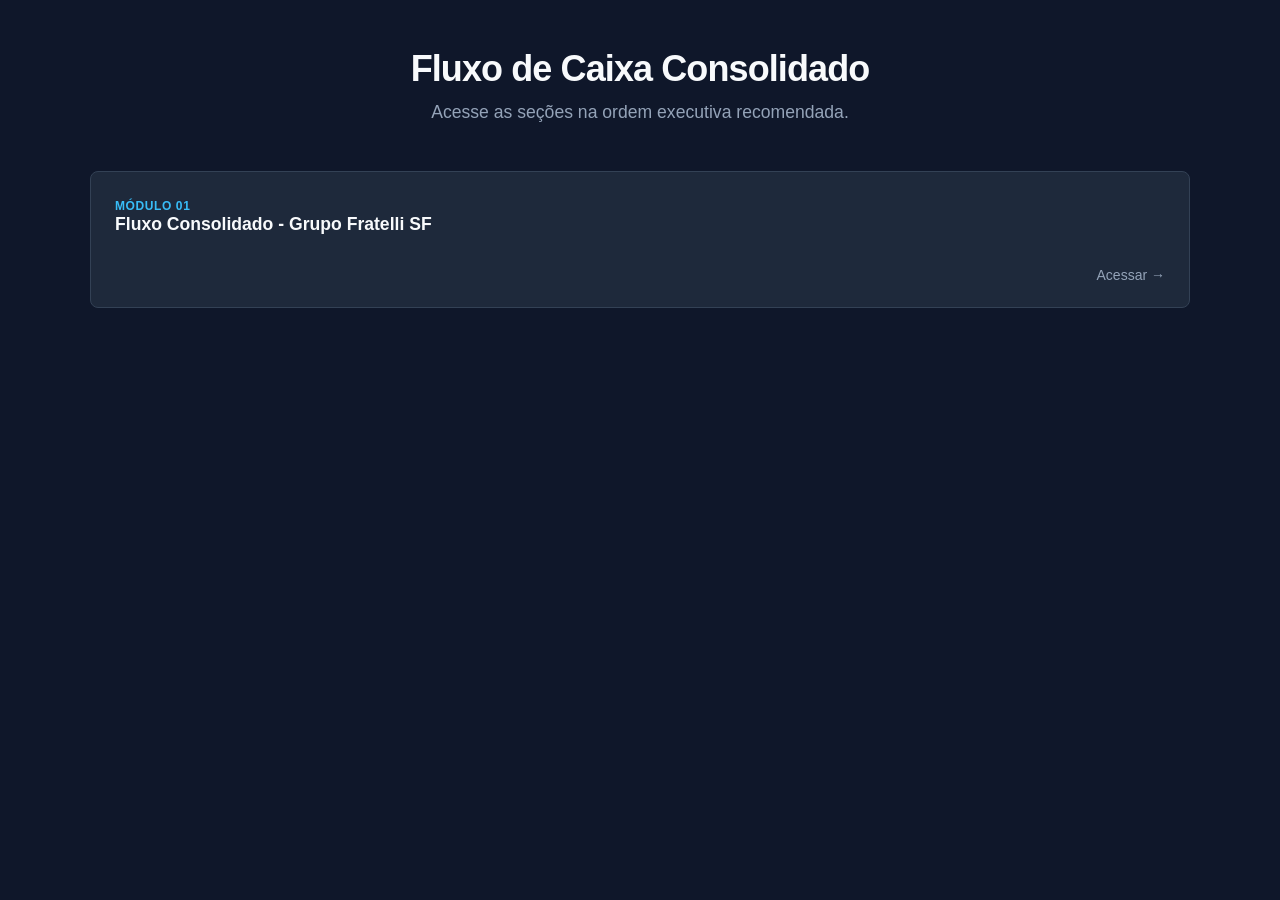
<file: index.html>
<!DOCTYPE html>
<html lang="pt-BR">
<head>
    <meta charset="UTF-8">
    <meta name="viewport" content="width=device-width, initial-scale=1.0">
    <title>Fluxo de Caixa Consolidado</title>
    <style>
        :root {
            --bg-color: #0f172a;
            --card-bg: #1e293b;
            --accent: #38bdf8;
            --text-main: #f8fafc;
            --text-muted: #94a3b8;
            --border: #334155;
        }

        * {
            box-sizing: border-box;
            margin: 0;
            padding: 0;
            font-family: -apple-system, BlinkMacSystemFont, "Segoe UI", Roboto, sans-serif;
        }

        body {
            background-color: var(--bg-color);
            color: var(--text-main);
            min-height: 100vh;
            display: flex;
            flex-direction: column;
            align-items: center;
            padding: 3rem 1.5rem;
        }

        header {
            text-align: center;
            margin-bottom: 3rem;
            max-width: 800px;
        }

        h1 {
            font-size: 2.25rem;
            font-weight: 700;
            letter-spacing: -0.025em;
            margin-bottom: 0.75rem;
        }

        p {
            color: var(--text-muted);
            font-size: 1.1rem;
        }

        .grid-container {
            display: grid;
            grid-template-columns: repeat(auto-fit, minmax(280px, 1fr));
            gap: 1.25rem;
            width: 100%;
            max-width: 1100px;
        }

        .report-card {
            background-color: var(--card-bg);
            border: 1px solid var(--border);
            border-radius: 8px;
            padding: 1.5rem;
            text-decoration: none;
            color: inherit;
            transition: transform 0.2s ease, border-color 0.2s ease;
            display: flex;
            flex-direction: column;
            justify-content: space-between;
        }

        .report-card:hover {
            transform: translateY(-4px);
            border-color: var(--accent);
        }

        .report-title {
            font-size: 1.1rem;
            font-weight: 600;
            color: var(--text-main);
            margin-bottom: 0.5rem;
        }

        .report-tag {
            font-size: 0.75rem;
            text-transform: uppercase;
            letter-spacing: 0.05em;
            color: var(--accent);
            font-weight: 700;
        }

        .arrow {
            margin-top: 1.5rem;
            font-size: 0.875rem;
            color: var(--text-muted);
            align-self: flex-end;
        }

        .report-card:hover .arrow {
            color: var(--accent);
        }
    </style>
</head>
<body>

    <header>
        <h1>Fluxo de Caixa Consolidado</h1>
        <p>Acesse as seções na ordem executiva recomendada.</p>
    </header>

    <main class="grid-container">
        
        <!-- 1. Fluxo Consolidado - Grupo Fratelli SF -->
        <a href="fluxoconsolidado.html" class="report-card">
            <div>
                <span class="report-tag">Módulo 01</span>
                <div class="report-title">Fluxo Consolidado - Grupo Fratelli SF</div>
            </div>
            <span class="arrow">Acessar &rarr;</span>
        </a>

</body>
</html>
</file>
